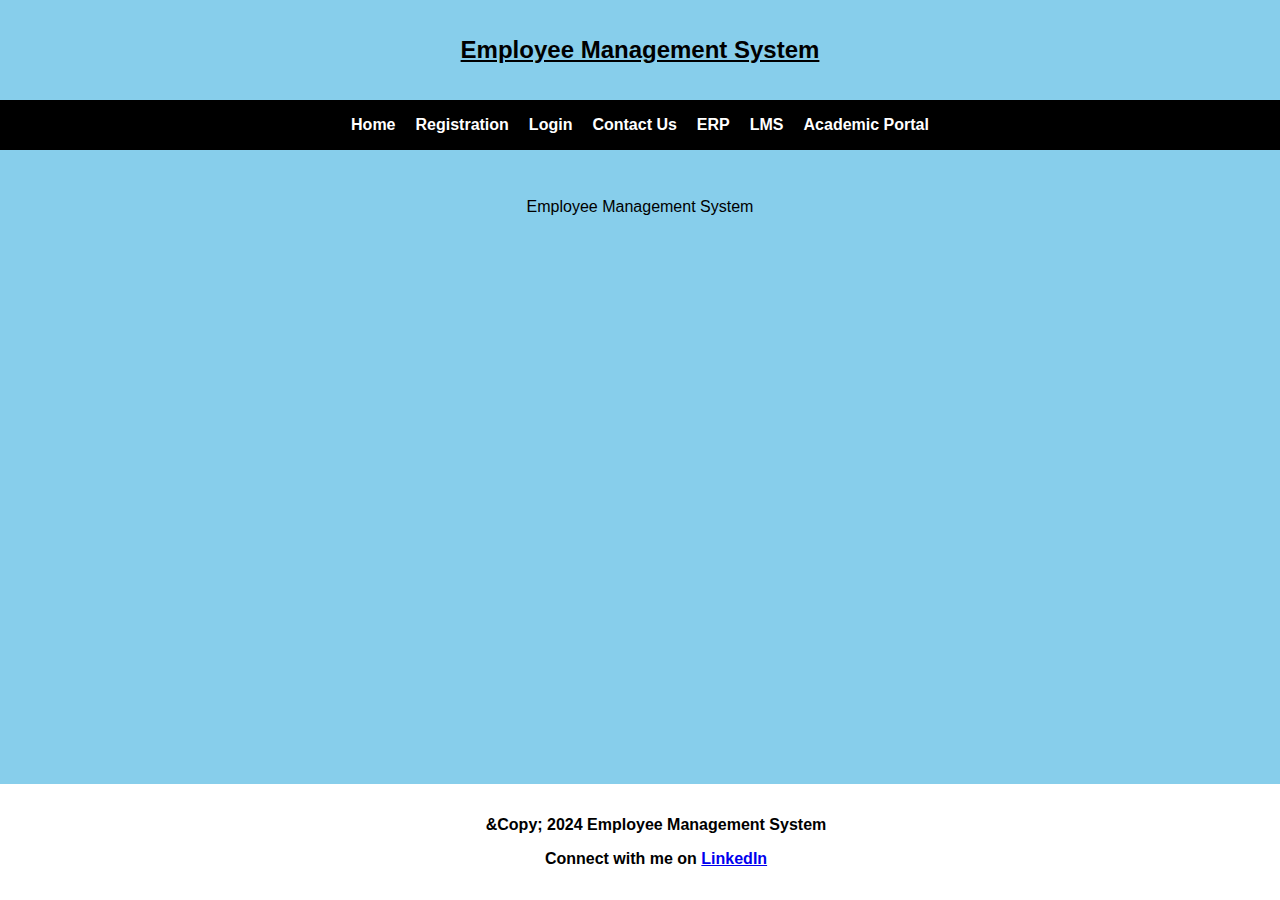
<file: index.html>
<!DOCTYPE html>
<html lang="en">
<head>
    <title>Home Page</title>
    <link rel="stylesheet" href="style.css"/>
</head>
<body>
    <header>
    <h2 align="center"><u><b>Employee Management System</b></u></h2>
    </header>
    <nav>
    <a href="index.html">Home</a>
    <a href="registration.html">Registration</a>
    <a href="login.html">Login</a>
    <a href="#">Contact Us</a>
    <a href="https://newerp.kluniversity.in/index.php"target="_blank">ERP</a>
    <a href="https://lms.kluniversity.in/login/index.php"target="_blank">LMS</a>
    <a href="https://academics.klef.in/login"target="_blank">Academic Portal</a>
    
    </nav>
    <main>
        <p>Employee Management System</p>
    </main>
<footer>
    <p>&Copy; 2024 Employee Management System</p>
    <p>Connect with me on
        <a href="#"target="_blank">LinkedIn</a>
    </p>
</footer>
</body>
</html>
</file>
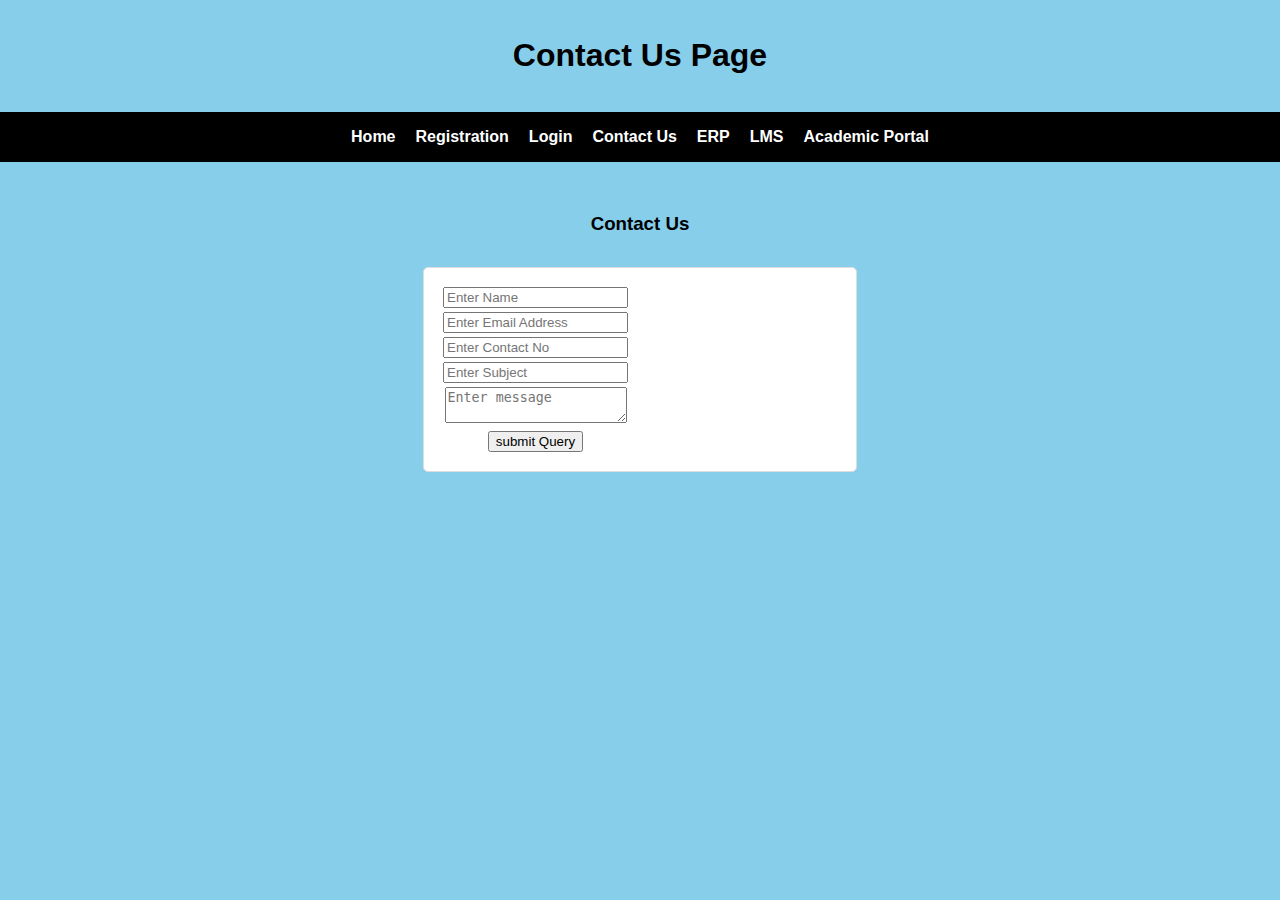
<file: contactus.html>
<!DOCTYPE html>
<html lang="en">
<head>
    
    <title>Employee Login</title>
    <link rel="stylesheet" href="style.css"/>
</head>
<body>
   <header>
    <h1>Contact Us Page</h1>
   </header> 
   <nav>
    <a href="index.html">Home</a>
    <a href="registration.html">Registration</a>
    <a href="login.html">Login</a>
    <a href="contactus.html">Contact Us</a>
    <a href="https://newerp.kluniversity.in/index.php"target="_blank">ERP</a>
    <a href="https://lms.kluniversity.in/login/index.php"target="_blank">LMS</a>
    <a href="https://academics.klef.in/login"target="_blank">Academic Portal</a>
    
</nav>
<main>
    <h3 align="center"><b>Contact Us</b></h3>
    <form align="center" method="post" action="#">
        <table>
            <tr>
                <td><input type="text" name="name" placeholder="Enter Name" maxlength="30" required/> </td>
            </tr>
            <tr>
                <td><input type="email" name="emailid" placeholder="Enter Email Address" required/></td>
            </tr>
            <tr>
                <td><input type="text" name="Contactno" pattern="[6789]{0-9}{9}" placeholder="Enter Contact No" required/></td>
            </tr>
            <tr>
                <td><input type="text" name="subject" placeholder="Enter Subject" maxlength="50" required</td>
            </tr>
            <tr>
                <td><textarea name="message" placeholder="Enter message" required></textarea></td>
            </tr>
            <tr>
                <td><input type="submit" value="submit Query" class="button" required/></td>
            </tr>
        </table>
    </form>
    
</main>
</body>
</html>
</file>
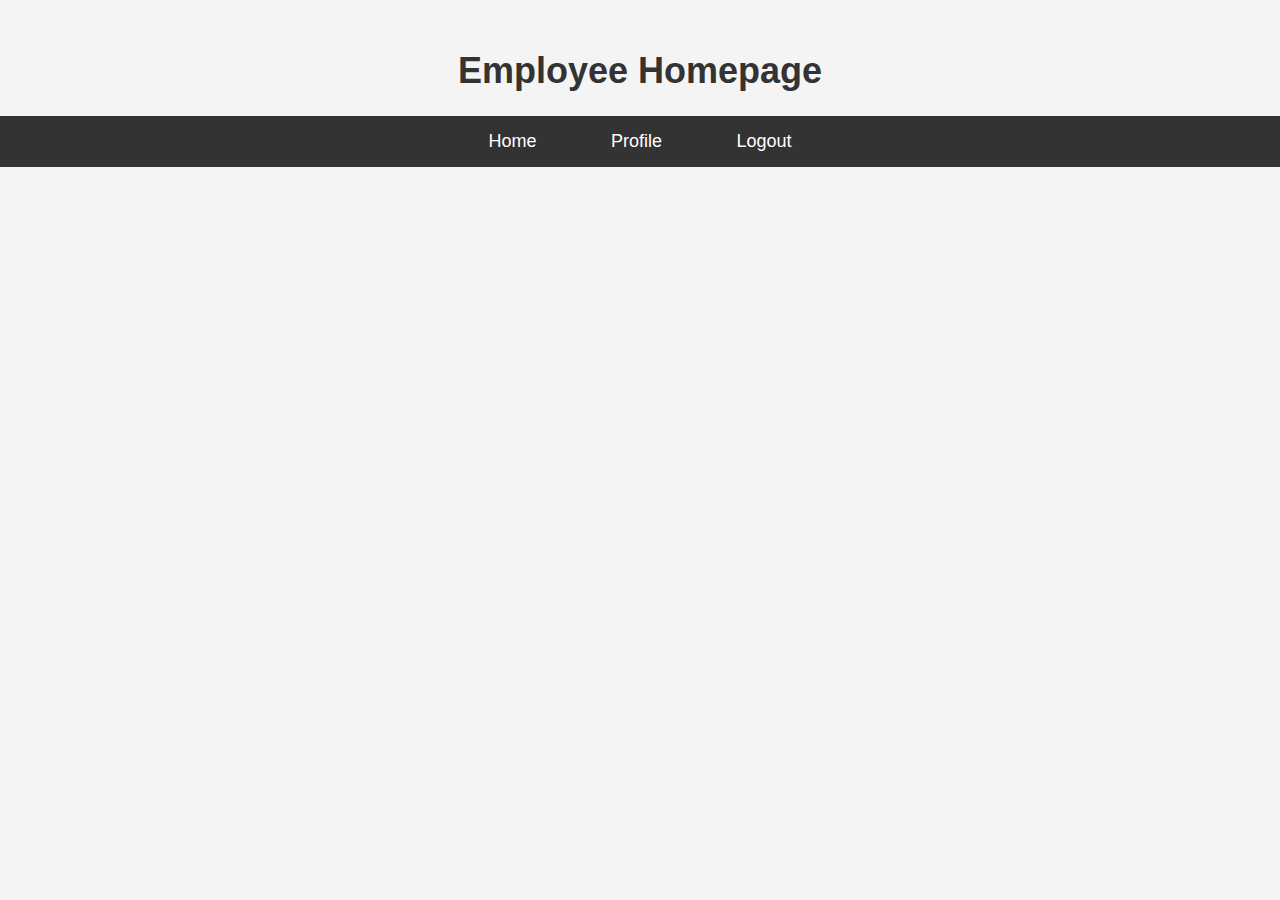
<file: emphome.html>
<!DOCTYPE html>
<html lang="en">
<head>
    
    <title>Employee Homepage</title>
    <style>
        body{
            font-family: Arial, Helvetica, sans-serif;
            background-color: #f4f4f4;
            margin: 0;
            padding: 0;
        }

        h1{
            text-align: center;
            color: #333;
            margin-top: 50px;
            font-size: 36px;
        }
        nav{
            background-color: #333;
            padding: 15px 0;
            text-align: center;
            margin-top: 20px;
        }
        nav a{
            color: white;
            text-decoration: none;
            padding: 12px 20px;
            margin: 0 15px;
            font-size: 18px;
            border-radius: 5px;
            transition: background-color 0.3s ease, transform 0.3s ease;
        }
        nav a:hover{
            background-color: #007BFF;
            transform: scale(1.05);
        }
        nav a:active{
            background-color: #0056b3;
        }
        footer{
            text-align: center;
            margin-top: 40px;
            padding: 10px;
            background-color: #333;
            color: white;
        }
    </style>
</head>
<body>
  <h1>Employee Homepage</h1>  
  <nav>
  <a href="emphome.html">Home</a>
  <a href="empprofile.html">Profile</a>
  <a href="index.html">Logout</a>
</nav>
</body>
</html>
</file>
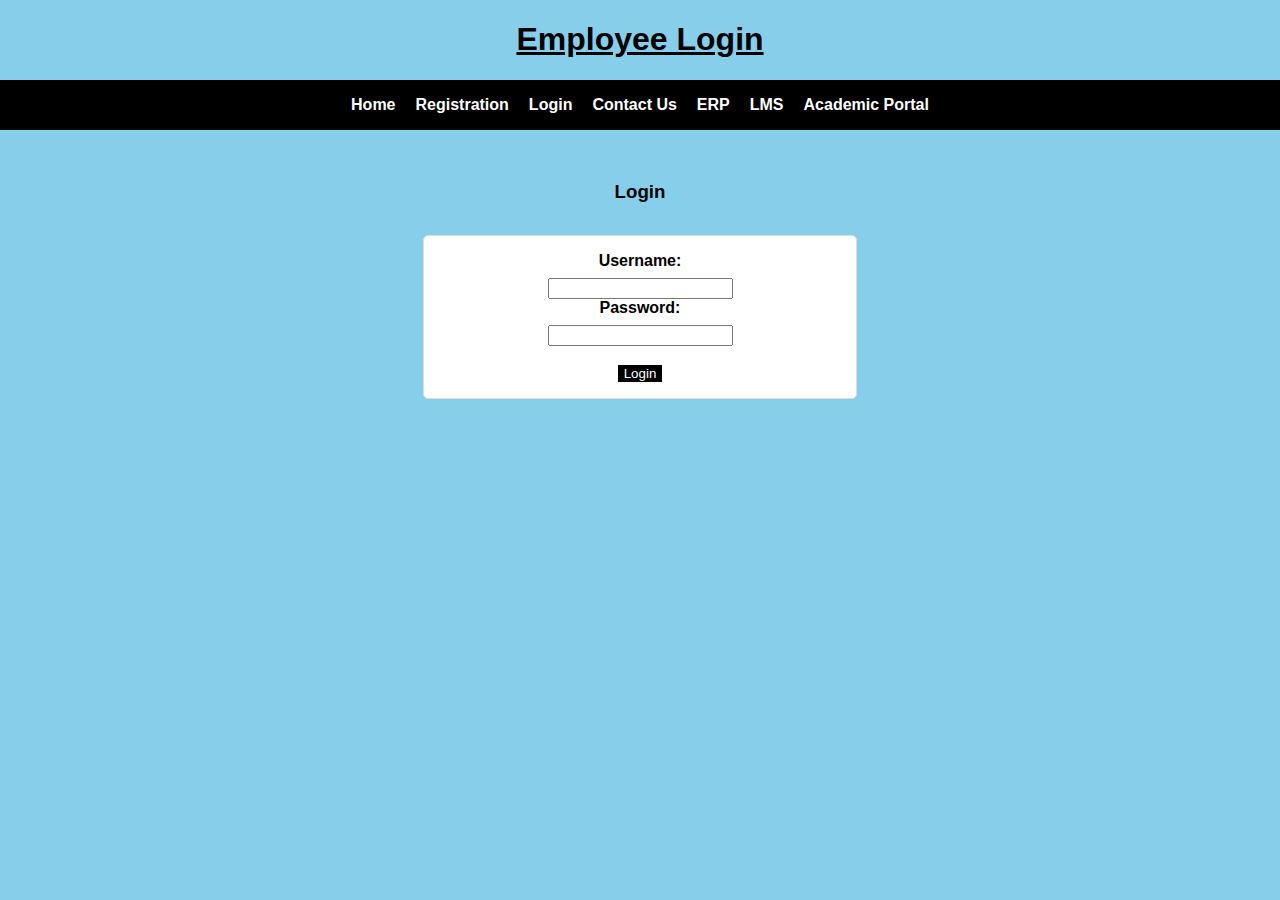
<file: login.html>
<!DOCTYPE html>
<html lang="en">
<head>
    
    <title>Employee Login</title>
    <link rel="stylesheet" href="style.css"/>
</head>
<body>
    <h1 align="center"><u>Employee Login</u></h1>
    <nav>
        <a href="index.html">Home</a>
    <a href="registration.html">Registration</a>
    <a href="login.html">Login</a>
    <a href="contactus.html">Contact Us</a>
    <a href="https://newerp.kluniversity.in/index.php" target="_blank">ERP</a>
    <a href="https://lms.kluniversity.in/login/index.php" target="_blank">LMS</a>
    <a href="https://academics.klef.in/login" target="_blank">Academic Portal</a>
    </nav>
<main>
    <h3 align="center"><b>Login</b></h3>
    <form action="emphome.html" method="post">
        <label for="username">Username:</label>
        <input type="text" id="username" name="username" required>
  
        <label for="password">Password:</label>
        <input type="password" id="password" name="password" required>
        <br><br>
        <button type="submit">Login</button>
    </form>
</main>
</body>
</html>
</file>
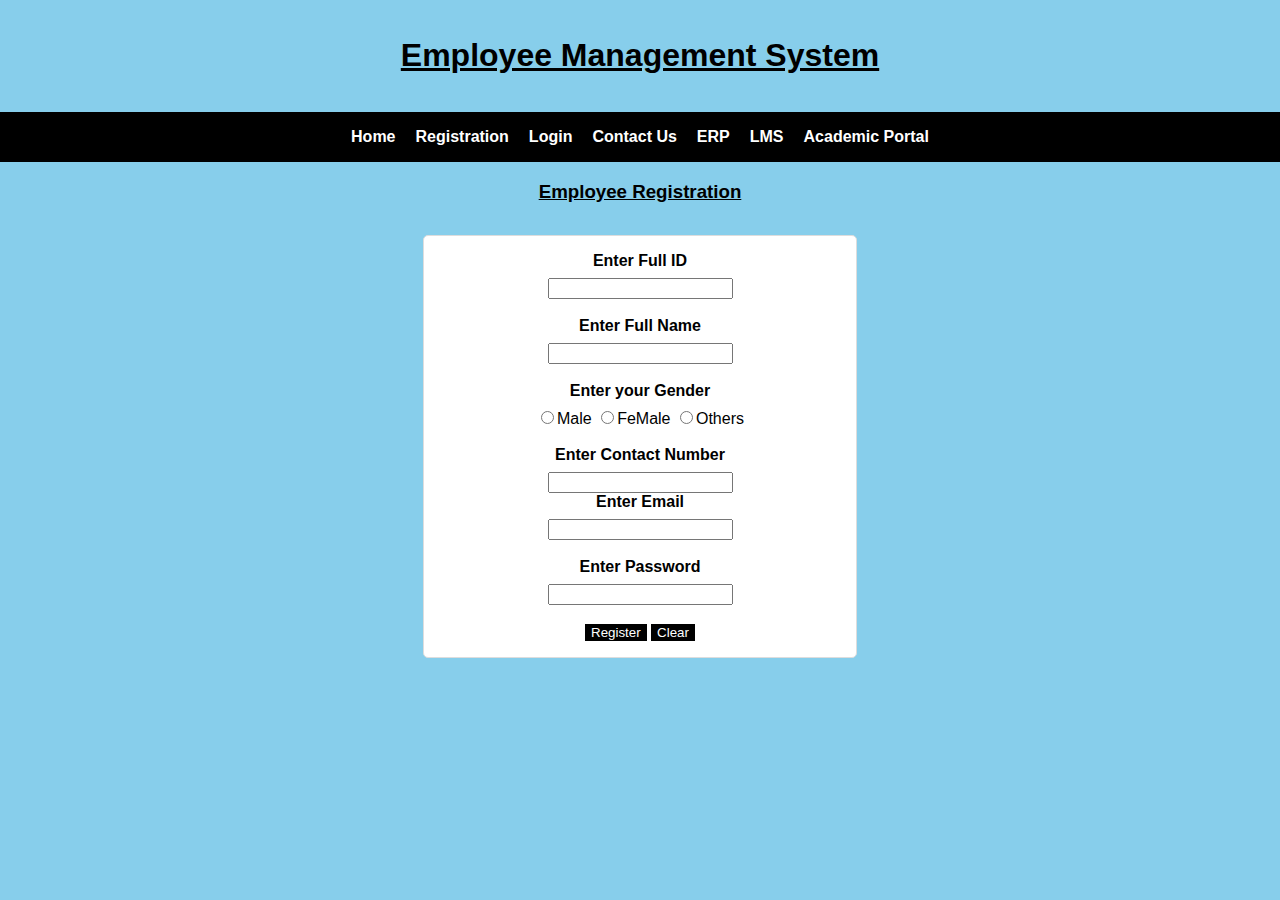
<file: registration.html>
<!DOCTYPE html>
<html lang="en">
<head>
    
    <title>Registration</title>
    <link rel="stylesheet" href="style.css"/>
</head>
<body>
    <header>
        <h1 align="center"><u><b>Employee Management System</b></u></h1>
        </header>
    <nav>
        <a href="index.html">Home</a>
        <a href="registration.html">Registration</a>
        <a href="login.html">Login</a>
        <a href="contactus.html">Contact Us</a>
        <a href="https://newerp.kluniversity.in/index.php"target="_blank">ERP</a>
        <a href="https://lms.kluniversity.in/login/index.php"target="_blank">LMS</a>
        <a href="https://academics.klef.in/login"target="_blank">Academic Portal</a>
        
    </nav>
        <h3 align="center"><u>Employee Registration</u></h3>
        <form align="center" method="post" action="#">
            <label for="id">Enter Full ID</label>
            <input type="number" id="id" required><br><br>

            <label for="name">Enter Full Name</label>
            <input type="text" id="name" required><br><br>
             
            <label for="gender">Enter your Gender</label>
            <input type="radio" name="gender" value="MALE" required>Male
            <input type="radio" name="gender" value="FEMALE" required>FeMale
            <input type="radio" name="gender" value="others" required>Others
           <br><br>

            <label for="number">Enter Contact Number</label>
            <input type="text" id="number" name="number" pattern="[6789]{0-9}{9}"<br><br>

            <label for="email">Enter Email</label>
            <input type="text" id="email" name="email" required><br><br>

            <label>Enter Password</label>
            <input type="password" id="password" name="password" required><br><br>

            <button type="submit">Register</button>
            <button type="reset">Clear</button>
        </form>
</body>
</html>
</file>
<file: style.css>
body {
    font-family: Arial, Helvetica, sans-serif;
    margin: 0;
    padding: 0;
    background-color: skyblue;
}

header {
    padding: 1rem;
    text-align: center;
}



nav {
    display: flex;
    justify-content: center;
    gap: 20px;  
    background-color: black;
    padding: 1rem;
}

nav a {
    text-decoration: none;
    font-weight: bold;
    color: white;
}

nav a:hover {
    text-decoration: underline;
}

footer {
    text-align: center;
    padding: 1rem;
    background-color: white;
    color: black;
    font-weight: bold;
    bottom: 0;
    width: 100%;
    position: fixed;
}

main{
    padding: 2rem;
    text-align: center;
}
form{
    max-width: 400px;
    margin: 2rem auto;
    background: #fff;
    padding: 1rem;
    border: 1px solid #ddd;
    border-radius: 5px;
}

label{
    font-weight: bold;
    display: block;
    margin-bottom: 0.5rem;
}



button{
    background-color: black;
    color: white;
    border: none;
    cursor: pointer;
}

button :hover{
    background-color: antiquewhite;
}
</file>
